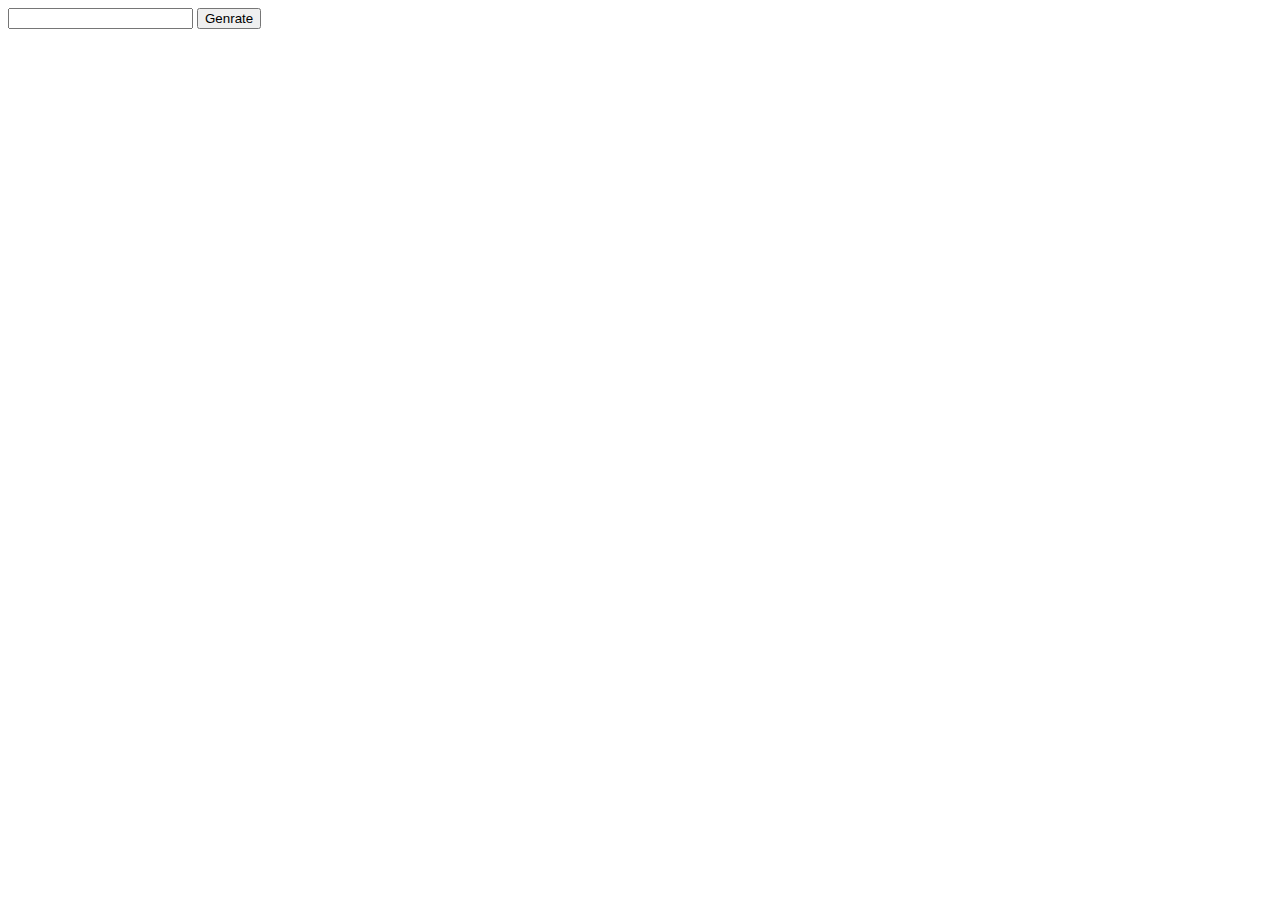
<file: qrcodejs-master/index.html>
<!DOCTYPE html PUBLIC "-//W3C//DTD XHTML 1.0 Transitional//EN" "http://www.w3.org/TR/xhtml1/DTD/xhtml1-transitional.dtd">
<html xmlns="http://www.w3.org/1999/xhtml" xml:lang="ko" lang="ko">
<head>
	<style>
		#destination-input {
        background-color: #fff;
        font-family: Roboto;
        font-size: 15px;
        font-weight: 300;
        margin-left: 12px;
        padding: 0 11px 0 13px;
        text-overflow: ellipsis;
        width: 200px;
      }

      #destination-input:focus {
        border-color: #4d90fe;
      }
	</style>
<title>Cross-Browser QRCode generator for Javascript</title>
<meta http-equiv="Content-Type" content="text/html; charset=UTF-8" />
<meta name="viewport" content="width=device-width,initial-scale=1,user-scalable=no" />
<script type="text/javascript" src="jquery.min.js"></script>
<script type="text/javascript" src="qrcode.js"></script>
</head>
<body>
	<input type="text" name="text" id="text">
 <input type="submit" name="Genrate" value="Genrate" id="btn1"></p>


<div id="qrcode" style="width:100px; height:100px; margin-top:15px; margin-left: 50%; display: none;"></div>

<script type="text/javascript">
var qrcode = new QRCode(document.getElementById("qrcode"), {
	width : 100,
	height : 100
});


function makeCode () {		
	var elText = document.getElementById("text");
	
	qrcode.makeCode(elText.value);
}

makeCode();

$("#text").
	on("blur", function () {
		makeCode();
	}).
	on("keydown", function (e) {
		if (e.keyCode == 13) {
			makeCode();
		}
	});
$("#btn1").click(function(){
	$("#qrcode").show();
});

</script>
</body>
</file>
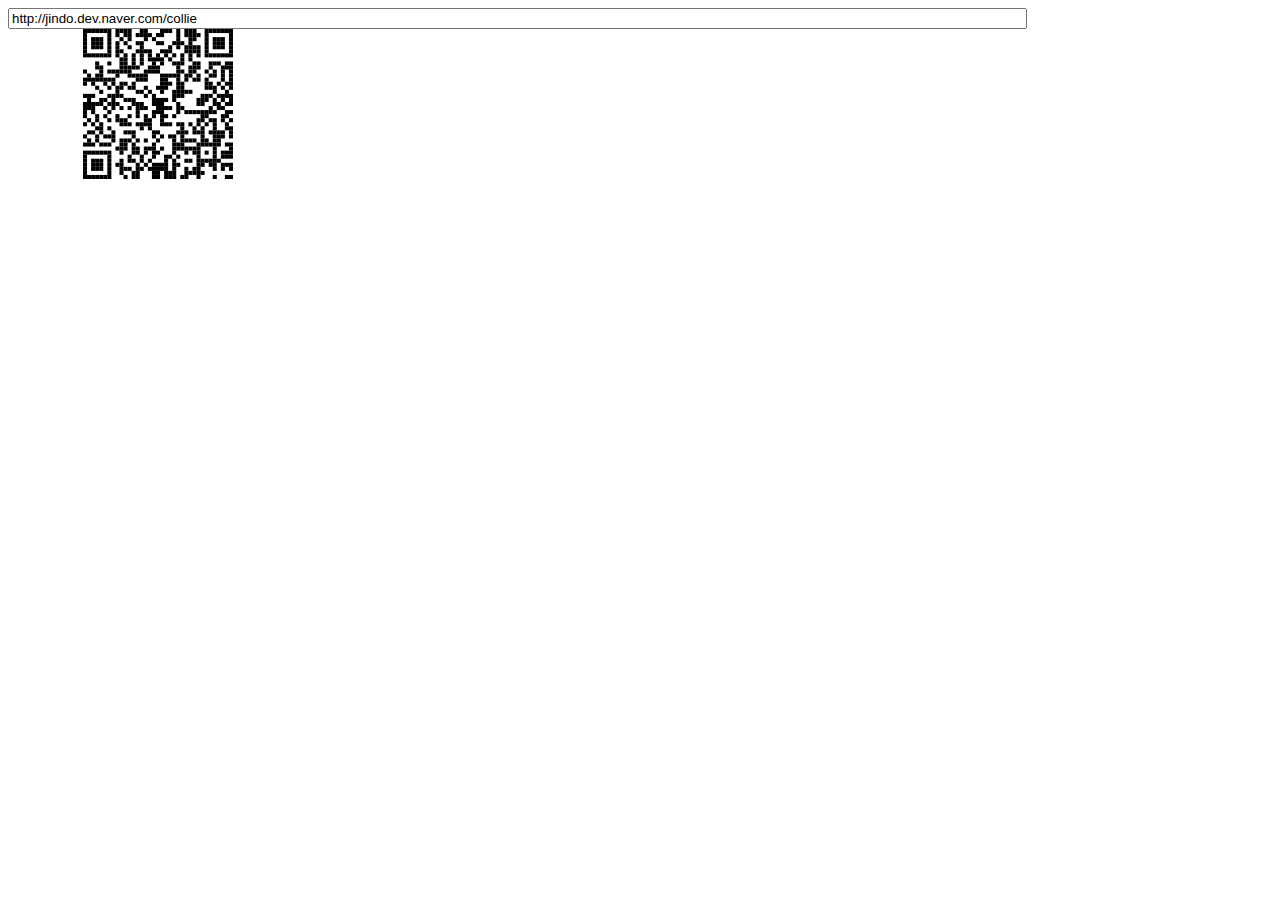
<file: qrcodejs-master/index-svg.html>
<!DOCTYPE html PUBLIC "-//W3C//DTD XHTML 1.0 Transitional//EN" "http://www.w3.org/TR/xhtml1/DTD/xhtml1-transitional.dtd">
<html xmlns="http://www.w3.org/1999/xhtml" xml:lang="ko" lang="ko">
  <head>
    <title>Cross-Browser QRCode generator for Javascript</title>
    <meta http-equiv="Content-Type" content="text/html; charset=UTF-8" />
    <meta name="viewport" content="width=device-width,initial-scale=1,user-scalable=no" />
    <script type="text/javascript" src="jquery.min.js"></script>
    <script type="text/javascript" src="qrcode.js"></script>
  </head>
  <body>
  <input id="text" type="text" value="http://jindo.dev.naver.com/collie" style="width:80%" />
  <svg xmlns="http://www.w3.org/2000/svg" xmlns:xlink="http://www.w3.org/1999/xlink">
    <g id="qrcode"/>
  </svg>
  <script type="text/javascript">
  var qrcode = new QRCode(document.getElementById("qrcode"), {
      width : 100,
      height : 100,
      useSVG: true
  });

  function makeCode () {		
      var elText = document.getElementById("text");

      if (!elText.value) {
          alert("Input a text");
          elText.focus();
          return;
      }

      qrcode.makeCode(elText.value);
  }

  makeCode();

  $("#text").
      on("blur", function () {
          makeCode();
      }).
      on("keydown", function (e) {
          if (e.keyCode == 13) {
              makeCode();
          }
      });
    </script>
  </body>
</html>
</file>
